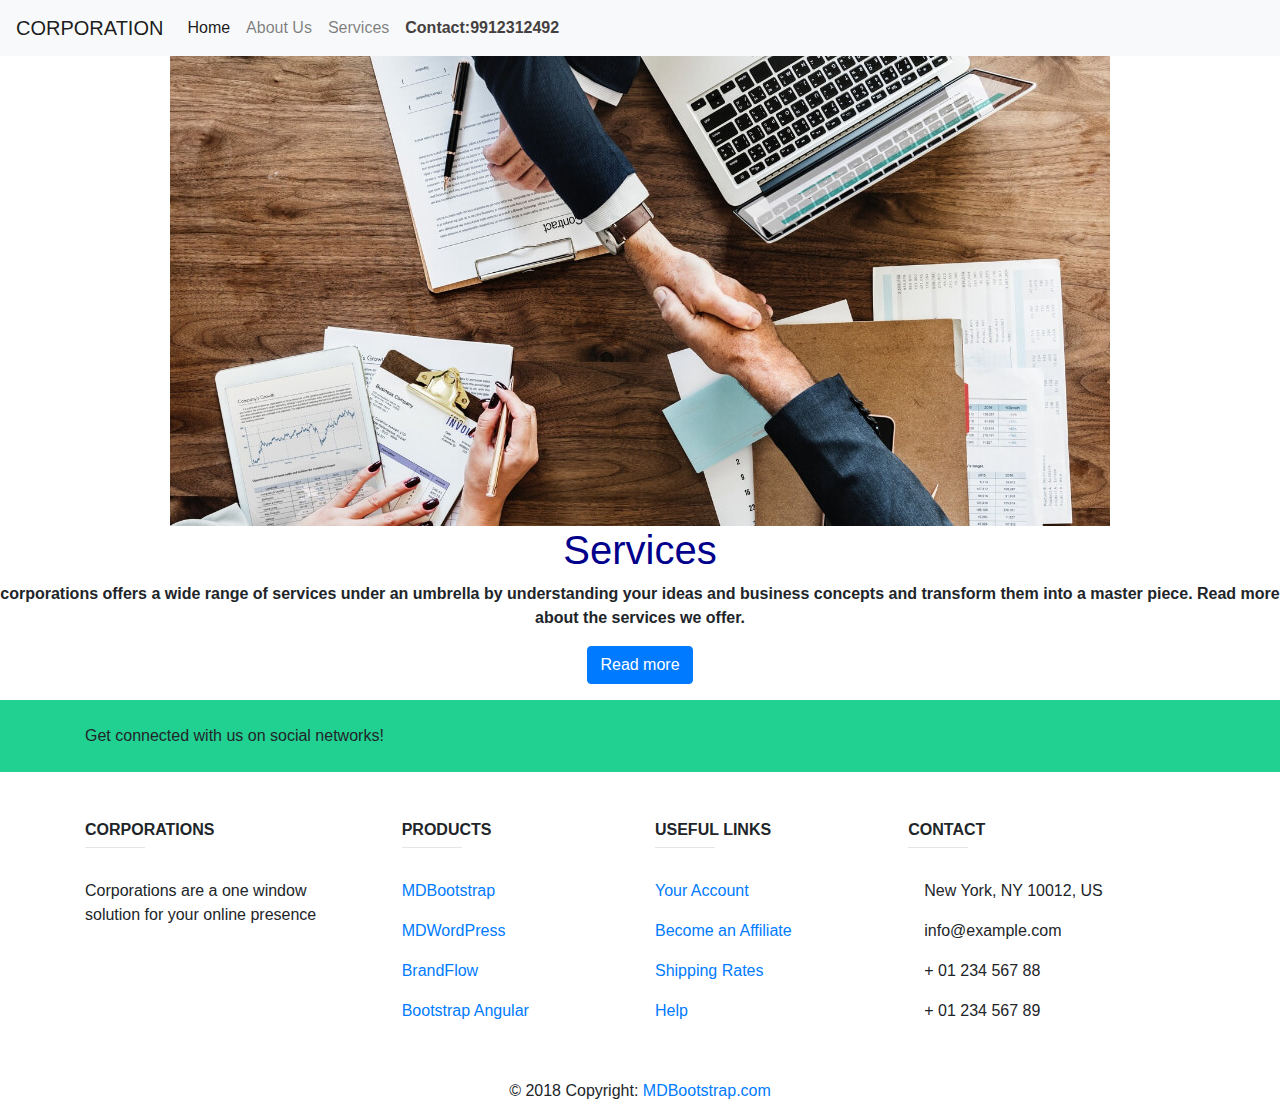
<file: index.html>
<!DOCTYPE html>
<html>
    <head>
        <title>Corporations E-Services</title>
    <link rel="stylesheet" href = "https://maxcdn.bootstrapcdn.com/bootstrap/4.0.0/css/bootstrap.min.css" integrity ="sha384-Gn5384xqQ1aoWXA+058RXPxPg6fy4IWvTNh0E263XmFcJlSAwiGgFAW/dAiS6JXm" crossorigin = "anonymous">
	<link rel="stylesheet" href = "styles.css">
    <style>
    #myBtn {
  display: none; /* Hidden by default */
  position: fixed; /* Fixed/sticky position */
  bottom: 20px; /* Place the button at the bottom of the page */
  right: 30px; /* Place the button 30px from the right */
  z-index: 99; /* Make sure it does not overlap */
  border: none; /* Remove borders */
  outline: none; /* Remove outline */
  background-color:#8F8684; /* Set a background color */
  color: white; /* Text color */
  cursor: pointer; /* Add a mouse pointer on hover */
  padding: 15px; /* Some padding */
  border-radius: 10px; /* Rounded corners */
  font-size: 18px; /* Increase font size */
}

#myBtn:hover {
  background-color: #555; /* Add a dark-grey background on hover */
}
  </style>
    </head>
    

    <body>
    	<nav class="navbar navbar-expand-lg navbar-light bg-light">
  <a class="navbar-brand" href="index.html">CORPORATION</a>
  <button class="navbar-toggler" type="button" data-toggle="collapse" data-target="#navbarNav" aria-controls="navbarNav" aria-expanded="false" aria-label="Toggle navigation">
    <span class="navbar-toggler-icon"></span>
  </button>
  <div class="collapse navbar-collapse" id="navbarNav">
    <ul class="navbar-nav">
      <li class="nav-item active">
        <a class="nav-link" href="index.html">Home <span class="sr-only">(current)</span></a>
      </li>
      <li class="nav-item">
        <a class="nav-link" href="aboutus.html">About Us</a>
      </li>
      <li class="nav-item">
        <a class="nav-link" href="services.html">Services</a>
      </li>
      <li class="nav-item">
        <a class="nav-link disabled" style="font-weight:bold; color:#444040" href="#" tabindex="-1" aria-disabled="true">Contact:9912312492</a>
      </li>
    </ul>
  </div>
</nav>
    	<img id = "mainp" src=business.jpg style = "display:block; margin-left: auto; margin-right: auto;" alt = business>
    	<div class = "container">
    		<h1 text-align:center>Services</h1>
    	</div>

    	<p id = "pa">corporations offers a wide range of services under an umbrella by understanding your ideas and business concepts and transform them into a master piece.
        Read more about the services we offer.
      </p>
        
      <div class = "container">
        <div class = "row">
         <div class = "col text-center"> 
        <a href = "services.html"><button type="button" class="btn btn-primary">Read more</button></a>
          </div>
        </div>
      </div>
        <p>
          



        </p>
    <!-- Footer -->
<footer class="page-footer font-small blue-grey lighten-5">

  <div style="background-color: #21d192;">
    <div class="container">

      <!-- Grid row-->
      <div class="row py-4 d-flex align-items-center">

        <!-- Grid column -->
        <div class="col-md-6 col-lg-5 text-center text-md-left mb-4 mb-md-0">
          <h6 class="mb-0">Get connected with us on social networks!</h6>
        </div>
        <!-- Grid column -->

        <!-- Grid column -->
        <div class="col-md-6 col-lg-7 text-center text-md-right">

          <!-- Facebook -->
          <a class="fb-ic">
            <i class="fab fa-facebook-f white-text mr-4"> </i>
          </a>
          <!-- Twitter -->
          <a class="tw-ic">
            <i class="fab fa-twitter white-text mr-4"> </i>
          </a>
          <!-- Google +-->
          <a class="gplus-ic">
            <i class="fab fa-google-plus-g white-text mr-4"> </i>
          </a>
          <!--Linkedin -->
          <a class="li-ic">
            <i class="fab fa-linkedin-in white-text mr-4"> </i>
          </a>
          <!--Instagram-->
          <a class="ins-ic">
            <i class="fab fa-instagram white-text"> </i>
          </a>

        </div>
        <!-- Grid column -->

      </div>
      <!-- Grid row-->

    </div>
  </div>

  


  <!-- Footer Links -->
  <div class="container text-center text-md-left mt-5">

    <!-- Grid row -->
    <div class="row mt-3 dark-grey-text">

      <!-- Grid column -->
      <div class="col-md-3 col-lg-4 col-xl-3 mb-4">

        <!-- Content -->
        <h6 class="text-uppercase font-weight-bold">Corporations</h6>
        <hr class="teal accent-3 mb-4 mt-0 d-inline-block mx-auto" style="width: 60px;">
        <p>Corporations are a one window solution for your online presence</p>

      </div>
      <!-- Grid column -->

      <!-- Grid column -->
      <div class="col-md-2 col-lg-2 col-xl-2 mx-auto mb-4">

        <!-- Links -->
        <h6 class="text-uppercase font-weight-bold">Products</h6>
        <hr class="teal accent-3 mb-4 mt-0 d-inline-block mx-auto" style="width: 60px;">
        <p>
          <a class="dark-grey-text" href="#!">MDBootstrap</a>
        </p>
        <p>
          <a class="dark-grey-text" href="#!">MDWordPress</a>
        </p>
        <p>
          <a class="dark-grey-text" href="#!">BrandFlow</a>
        </p>
        <p>
          <a class="dark-grey-text" href="#!">Bootstrap Angular</a>
        </p>

      </div>
      <!-- Grid column -->

      <!-- Grid column -->
      <div class="col-md-3 col-lg-2 col-xl-2 mx-auto mb-4">

        <!-- Links -->
        <h6 class="text-uppercase font-weight-bold">Useful links</h6>
        <hr class="teal accent-3 mb-4 mt-0 d-inline-block mx-auto" style="width: 60px;">
        <p>
          <a class="dark-grey-text" href="#!">Your Account</a>
        </p>
        <p>
          <a class="dark-grey-text" href="#!">Become an Affiliate</a>
        </p>
        <p>
          <a class="dark-grey-text" href="#!">Shipping Rates</a>
        </p>
        <p>
          <a class="dark-grey-text" href="#!">Help</a>
        </p>

      </div>
      <!-- Grid column -->

      <!-- Grid column -->
      <div class="col-md-4 col-lg-3 col-xl-3 mx-auto mb-md-0 mb-4">

        <!-- Links -->
        <h6 class="text-uppercase font-weight-bold">Contact</h6>
        <hr class="teal accent-3 mb-4 mt-0 d-inline-block mx-auto" style="width: 60px;">
        <p>
          <i class="fas fa-home mr-3"></i> New York, NY 10012, US</p>
        <p>
          <i class="fas fa-envelope mr-3"></i> info@example.com</p>
        <p>
          <i class="fas fa-phone mr-3"></i> + 01 234 567 88</p>
        <p>
          <i class="fas fa-print mr-3"></i> + 01 234 567 89</p>

      </div>
      <!-- Grid column -->

    </div>
    <!-- Grid row -->

  </div>
  <!-- Footer Links -->

  
  <div class="footer-copyright text-center text-black-50 py-3">© 2018 Copyright:
    <a class="dark-grey-text" href="https://mdbootstrap.com/education/bootstrap/"> MDBootstrap.com</a>
  </div>
  <!-- Copyright -->

</footer>
<!-- Footer -->

  <button onclick="topFunction()" id="myBtn" title="Go to top">Top</button>
  <script>
    window.onscroll = function() {scrollFunction()};

function scrollFunction() {
  if (document.body.scrollTop > 20 || document.documentElement.scrollTop > 20) {
    document.getElementById("myBtn").style.display = "block";
  } else {
    document.getElementById("myBtn").style.display = "none";
  }
}

// When the user clicks on the button, scroll to the top of the document
function topFunction() {
  document.body.scrollTop = 0; // For Safari
  document.documentElement.scrollTop = 0; // For Chrome, Firefox, IE and Opera
}

  </script>
    	</body>
</html>
</file>
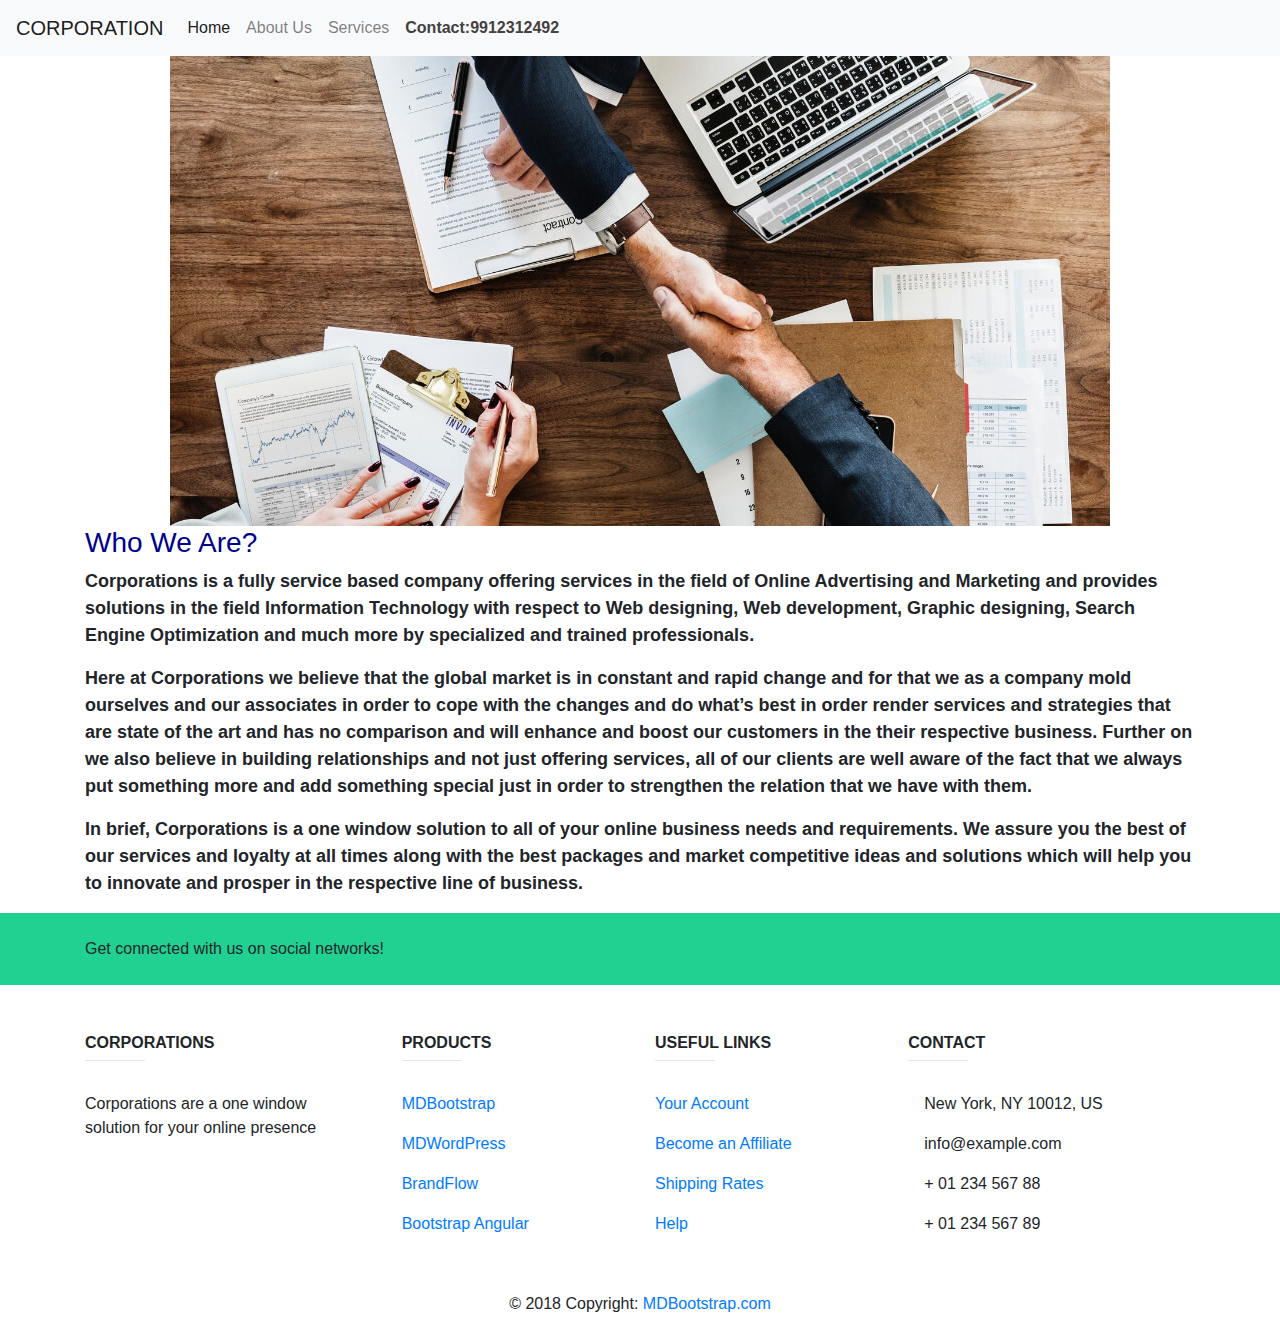
<file: aboutus.html>
<!DOCTYPE HTML>
<html>
<head>
	<title>About us</title>
<link rel="stylesheet" href = "https://maxcdn.bootstrapcdn.com/bootstrap/4.0.0/css/bootstrap.min.css" integrity ="sha384-Gn5384xqQ1aoWXA+058RXPxPg6fy4IWvTNh0E263XmFcJlSAwiGgFAW/dAiS6JXm" crossorigin = "anonymous">
	<link rel="stylesheet" href = "styles.css">
	 <style>
    #myBtn {
  display: none; /* Hidden by default */
  position: fixed; /* Fixed/sticky position */
  bottom: 20px; /* Place the button at the bottom of the page */
  right: 30px; /* Place the button 30px from the right */
  z-index: 99; /* Make sure it does not overlap */
  border: none; /* Remove borders */
  outline: none; /* Remove outline */
  background-color:#8F8684; /* Set a background color */
  color: white; /* Text color */
  cursor: pointer; /* Add a mouse pointer on hover */
  padding: 15px; /* Some padding */
  border-radius: 10px; /* Rounded corners */
  font-size: 18px; /* Increase font size */
}

#myBtn:hover {
  background-color: #555; /* Add a dark-grey background on hover */
}
  </style>
    </head>
    

    <body>
    	<nav class="navbar navbar-expand-lg navbar-light bg-light">
  <a class="navbar-brand" href="index.html">CORPORATION</a>
  <button class="navbar-toggler" type="button" data-toggle="collapse" data-target="#navbarNav" aria-controls="navbarNav" aria-expanded="false" aria-label="Toggle navigation">
    <span class="navbar-toggler-icon"></span>
  </button>
  <div class="collapse navbar-collapse" id="navbarNav">
    <ul class="navbar-nav">
      <li class="nav-item active">
        <a class="nav-link" href="index.html">Home <span class="sr-only">(current)</span></a>
      </li>
      <li class="nav-item">
        <a class="nav-link" href="aboutus.html">About Us</a>
      </li>
      <li class="nav-item">
        <a class="nav-link" href="services.html">Services</a>
      </li>
      <li class="nav-item">
        <a class="nav-link disabled" style="font-weight:bold; color:#444040" href="#" tabindex="-1" aria-disabled="true">Contact:9912312492</a>
      </li>
    </ul>
  </div>
</nav>
    	<img id = "mainp" src=business.jpg style = "display:block; margin-left: auto; margin-right: auto;" alt = business>
<!--content of the website-->    	
	<div class="container">
		<h3 style="color:darkblue">Who We Are?</h3>
                    <p id="about">Corporations is a fully service based company offering services in the field of Online Advertising and Marketing and provides solutions in the field Information Technology with respect to Web designing, Web development, Graphic designing, Search Engine Optimization and much more by specialized and trained professionals.
                    </p>
                    
                    <p id="about">Here at Corporations we believe that the global market is in constant and rapid change and for that we as a company mold ourselves and our associates in order to cope with the changes and do what’s best in order render services and strategies that are state of the art and has no comparison and will enhance and boost our customers in the their respective business. Further on we also believe in building relationships and not just offering services, all of our clients are well aware of the fact that we always put something more and add something special just in order to strengthen the relation that we have with them.
                    </p>
                    
                    <p id="about">In brief, Corporations is a one window solution to all of your online business needs and requirements. We assure you the best of our services and loyalty at all times along with the best packages and market competitive ideas and solutions which will help you to innovate and prosper in the respective line of business.
                    </p>

    </div>
    




    	<footer class="page-footer font-small blue-grey lighten-5">

  <div style="background-color: #21d192;">
    <div class="container">

      <!-- Grid row-->
      <div class="row py-4 d-flex align-items-center">

        <!-- Grid column -->
        <div class="col-md-6 col-lg-5 text-center text-md-left mb-4 mb-md-0">
          <h6 class="mb-0">Get connected with us on social networks!</h6>
        </div>
        <!-- Grid column -->

        <!-- Grid column -->
        <div class="col-md-6 col-lg-7 text-center text-md-right">

          <!-- Facebook -->
          <a class="fb-ic">
            <i class="fab fa-facebook-f white-text mr-4"> </i>
          </a>
          <!-- Twitter -->
          <a class="tw-ic">
            <i class="fab fa-twitter white-text mr-4"> </i>
          </a>
          <!-- Google +-->
          <a class="gplus-ic">
            <i class="fab fa-google-plus-g white-text mr-4"> </i>
          </a>
          <!--Linkedin -->
          <a class="li-ic">
            <i class="fab fa-linkedin-in white-text mr-4"> </i>
          </a>
          <!--Instagram-->
          <a class="ins-ic">
            <i class="fab fa-instagram white-text"> </i>
          </a>

        </div>
        <!-- Grid column -->

      </div>
      <!-- Grid row-->

    </div>
  </div>

 <!-- Footer Links -->
  <div class="container text-center text-md-left mt-5">

    <!-- Grid row -->
    <div class="row mt-3 dark-grey-text">

      <!-- Grid column -->
      <div class="col-md-3 col-lg-4 col-xl-3 mb-4">

        <!-- Content -->
        <h6 class="text-uppercase font-weight-bold">Corporations</h6>
        <hr class="teal accent-3 mb-4 mt-0 d-inline-block mx-auto" style="width: 60px;">
        <p>Corporations are a one window solution for your online presence</p>

      </div>
      <!-- Grid column -->

      <!-- Grid column -->
      <div class="col-md-2 col-lg-2 col-xl-2 mx-auto mb-4">

        <!-- Links -->
        <h6 class="text-uppercase font-weight-bold">Products</h6>
        <hr class="teal accent-3 mb-4 mt-0 d-inline-block mx-auto" style="width: 60px;">
        <p>
          <a class="dark-grey-text" href="#!">MDBootstrap</a>
        </p>
        <p>
          <a class="dark-grey-text" href="#!">MDWordPress</a>
        </p>
        <p>
          <a class="dark-grey-text" href="#!">BrandFlow</a>
        </p>
        <p>
          <a class="dark-grey-text" href="#!">Bootstrap Angular</a>
        </p>

      </div>
      <!-- Grid column -->

      <!-- Grid column -->
      <div class="col-md-3 col-lg-2 col-xl-2 mx-auto mb-4">

        <!-- Links -->
        <h6 class="text-uppercase font-weight-bold">Useful links</h6>
        <hr class="teal accent-3 mb-4 mt-0 d-inline-block mx-auto" style="width: 60px;">
        <p>
          <a class="dark-grey-text" href="#!">Your Account</a>
        </p>
        <p>
          <a class="dark-grey-text" href="#!">Become an Affiliate</a>
        </p>
        <p>
          <a class="dark-grey-text" href="#!">Shipping Rates</a>
        </p>
        <p>
          <a class="dark-grey-text" href="#!">Help</a>
        </p>

      </div>
      <!-- Grid column -->

      <!-- Grid column -->
      <div class="col-md-4 col-lg-3 col-xl-3 mx-auto mb-md-0 mb-4">

        <!-- Links -->
        <h6 class="text-uppercase font-weight-bold">Contact</h6>
        <hr class="teal accent-3 mb-4 mt-0 d-inline-block mx-auto" style="width: 60px;">
        <p>
          <i class="fas fa-home mr-3"></i> New York, NY 10012, US</p>
        <p>
          <i class="fas fa-envelope mr-3"></i> info@example.com</p>
        <p>
          <i class="fas fa-phone mr-3"></i> + 01 234 567 88</p>
        <p>
          <i class="fas fa-print mr-3"></i> + 01 234 567 89</p>

      </div>
      <!-- Grid column -->

    </div>
    <!-- Grid row -->

  </div>
  <!-- Footer Links -->

  
  <div class="footer-copyright text-center text-black-50 py-3">© 2018 Copyright:
    <a class="dark-grey-text" href="https://mdbootstrap.com/education/bootstrap/"> MDBootstrap.com</a>
  </div>
  <!-- Copyright -->

</footer>
<!-- Footer -->
	 <button onclick="topFunction()" id="myBtn" title="Go to top">Top</button>
  <script>
    window.onscroll = function() {scrollFunction()};

function scrollFunction() {
  if (document.body.scrollTop > 20 || document.documentElement.scrollTop > 20) {
    document.getElementById("myBtn").style.display = "block";
  } else {
    document.getElementById("myBtn").style.display = "none";
  }
}

// When the user clicks on the button, scroll to the top of the document
function topFunction() {
  document.body.scrollTop = 0; // For Safari
  document.documentElement.scrollTop = 0; // For Chrome, Firefox, IE and Opera
}

  </script>
    	</body>
    
</html>
</file>
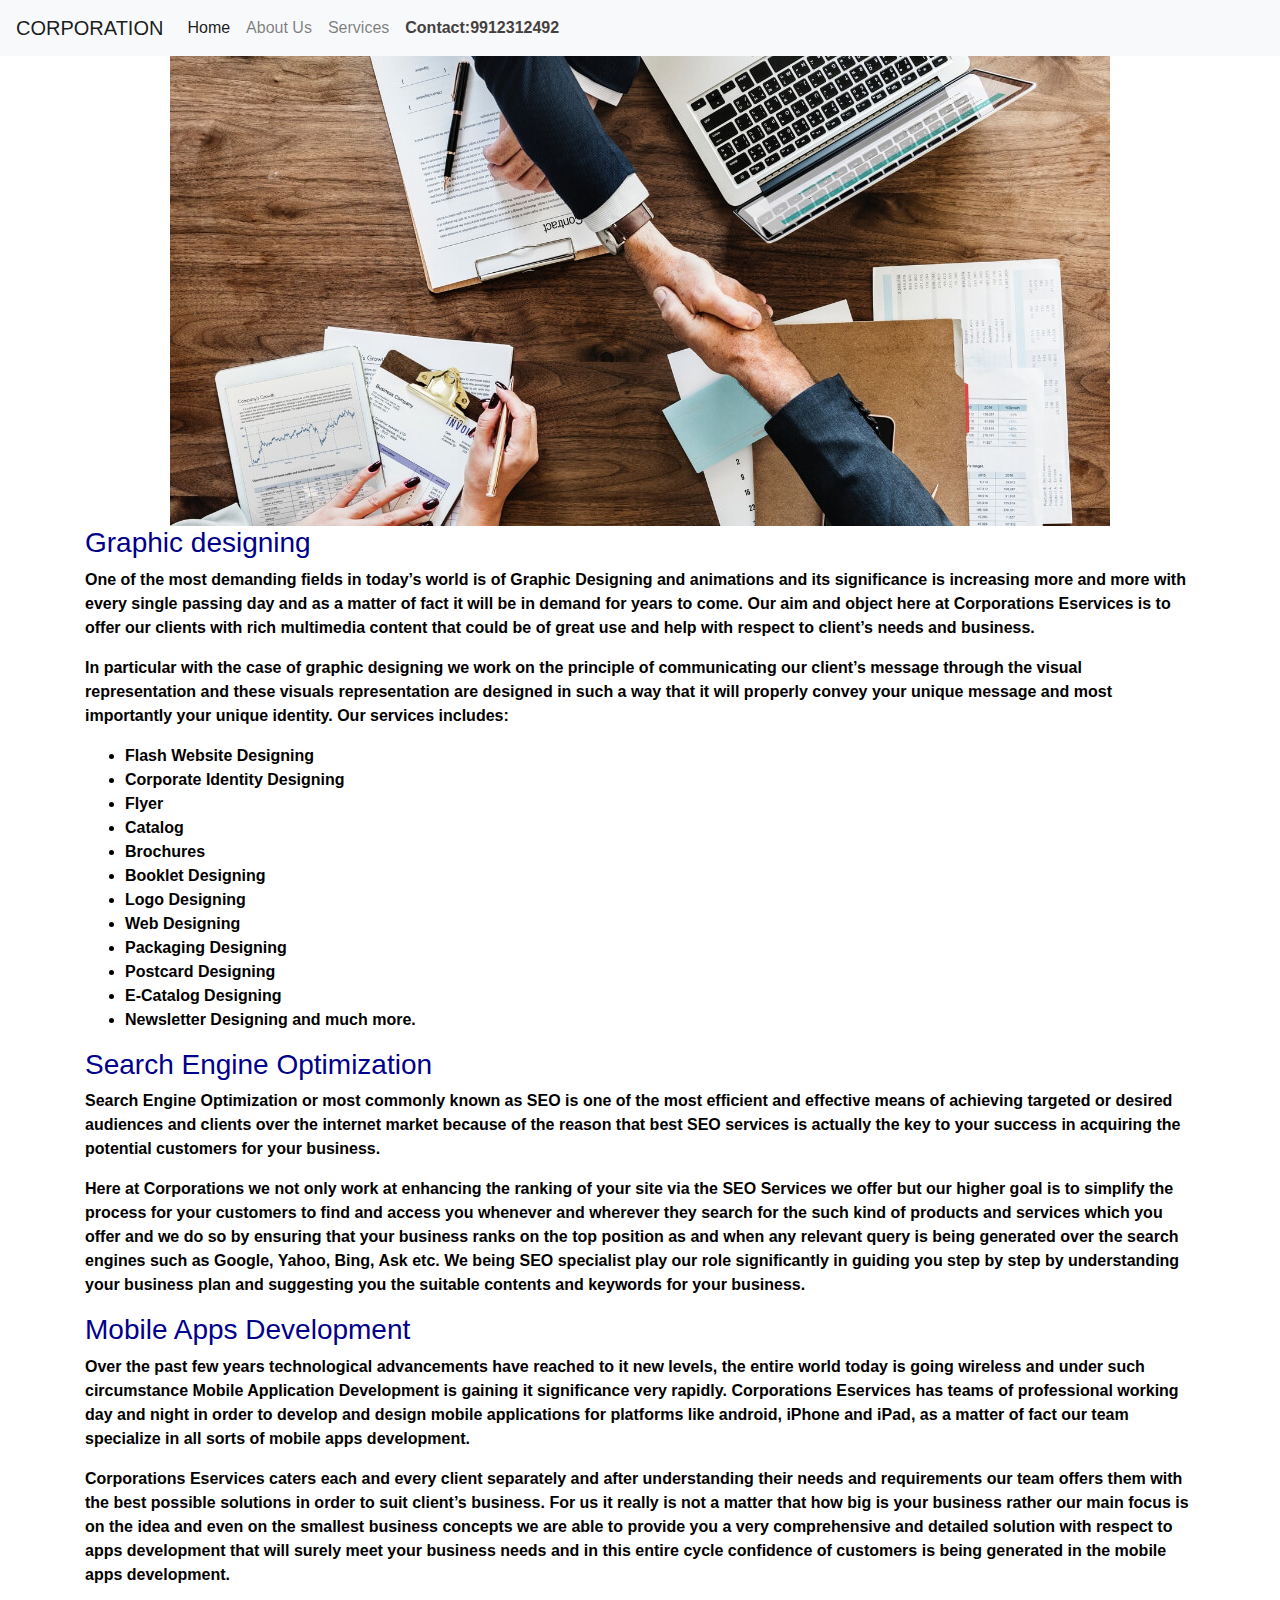
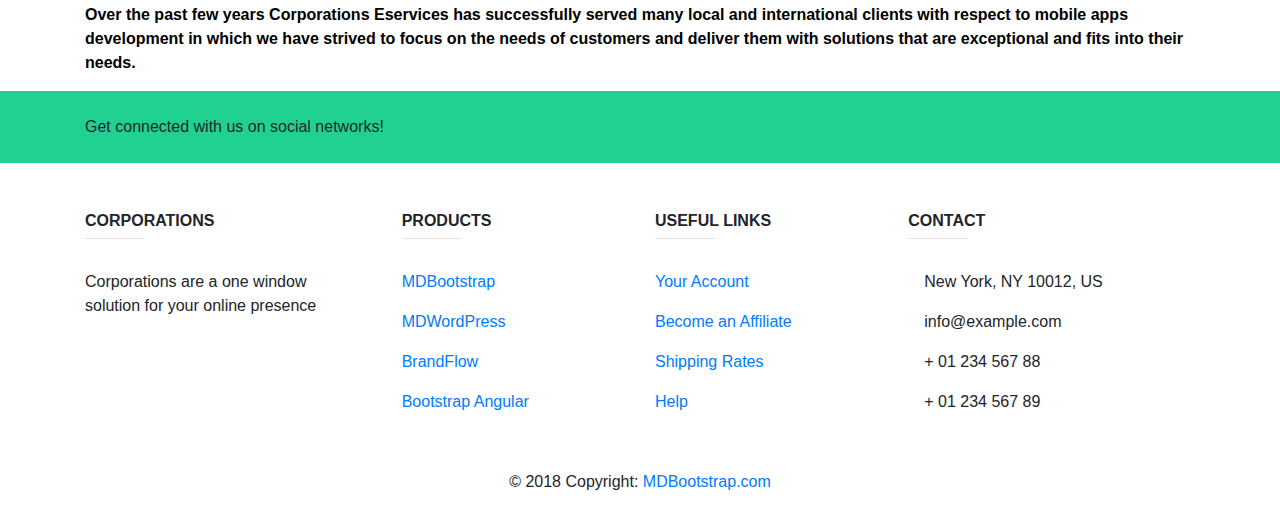
<file: services.html>
<!DOCTYPE HTML>
<!DOCTYPE html>
<html>
<head>
	<title>Services</title>
	<link rel="stylesheet" href = "https://maxcdn.bootstrapcdn.com/bootstrap/4.0.0/css/bootstrap.min.css" integrity ="sha384-Gn5384xqQ1aoWXA+058RXPxPg6fy4IWvTNh0E263XmFcJlSAwiGgFAW/dAiS6JXm" crossorigin = "anonymous">
	<link rel="stylesheet" href = "styles.css">
    <style>
    #myBtn {
  display: none; /* Hidden by default */
  position: fixed; /* Fixed/sticky position */
  bottom: 20px; /* Place the button at the bottom of the page */
  right: 30px; /* Place the button 30px from the right */
  z-index: 99; /* Make sure it does not overlap */
  border: none; /* Remove borders */
  outline: none; /* Remove outline */
  background-color:#8F8684; /* Set a background color */
  color: white; /* Text color */
  cursor: pointer; /* Add a mouse pointer on hover */
  padding: 15px; /* Some padding */
  border-radius: 10px; /* Rounded corners */
  font-size: 18px; /* Increase font size */
}

#myBtn:hover {
  background-color: #555; /* Add a dark-grey background on hover */
}
  </style>
</head>
<body>
<nav class="navbar navbar-expand-lg navbar-light bg-light">
  <a class="navbar-brand" href="index.html">CORPORATION</a>
  <button class="navbar-toggler" type="button" data-toggle="collapse" data-target="#navbarNav" aria-controls="navbarNav" aria-expanded="false" aria-label="Toggle navigation">
    <span class="navbar-toggler-icon"></span>
  </button>
  <div class="collapse navbar-collapse" id="navbarNav">
    <ul class="navbar-nav">
      <li class="nav-item active">
        <a class="nav-link" href="index.html">Home <span class="sr-only">(current)</span></a>
      </li>
      <li class="nav-item">
        <a class="nav-link" href="aboutus.html">About Us</a>
      </li>
      <li class="nav-item">
        <a class="nav-link" href="services.html">Services</a>
      </li>
      <li class="nav-item">
        <a class="nav-link disabled" href="#" style="font-weight:bold; color:#444040" tabindex="-1" aria-disabled="true">Contact:9912312492</a>
      </li>
    </ul>
  </div>
</nav>
    	<img id = "mainp" src=business.jpg style = "display:block; margin-left: auto; margin-right: auto;" alt = business>
	
	<div class="container" style ="color:darkblue;">
		<h3>Graphic designing</h3>
		<p id="content" style="color:black; font-family:arial,sans-serif;font-weight:bold;">
			One of the most demanding fields in today’s world is of Graphic Designing and animations and its significance is increasing more and more with every single passing day and as a matter of fact it will be in demand for years to come. Our aim and object here at Corporations Eservices is to offer our clients with rich multimedia content that could be of great use and help with respect to client’s needs and business.

			<p style="color:black; font-family:arial,sans-serif;font-weight:bold;">
			In particular with the case of graphic designing we work on the principle of communicating our client’s message through the visual representation and these visuals representation are designed in such a way that it will properly convey your unique message and most importantly your unique identity. Our services includes:
			</p>

					<ul style="color:black; font-family:arial,sans-serif; font-weight:bold;">
					<li>Flash Website Designing</li>
					<li>Corporate Identity Designing</li>
					<li>Flyer</li>
					<li>Catalog</li>
					<li>Brochures</li>
					<li>Booklet Designing</li>
					<li>Logo Designing</li>
					<li>Web Designing</li>
					<li>Packaging Designing</li>
					<li>Postcard Designing</li>
					<li>E-Catalog Designing</li>
					<li>Newsletter Designing and much more.	</li>
					</ul>	
		</p>
	</div>
		<div class = "container" style="color:darkblue;">
			<h3>Search Engine Optimization</h3>
		<p style="color:black; font-family:arial,sans-serif; font-weight:bold;">
			Search Engine Optimization or most commonly known as SEO is one of the most efficient and effective means of achieving targeted or desired audiences and clients over the internet market because of the reason that best SEO services is actually the key to your success in acquiring the potential customers for your business.
		</p>
		<p style="color:black; font-family:arial,sans-serif; font-weight:bold;">	
			Here at Corporations we not only work at enhancing the ranking of your site via the SEO Services we offer but our higher goal is to simplify the process for your customers to find and access you whenever and wherever they search for the such kind of products and services which you offer and we do so by ensuring that your business ranks on the top position as and when any relevant query is being generated over the search engines such as Google, Yahoo, Bing, Ask etc. We being SEO specialist play our role significantly in guiding you step by step by understanding your business plan and suggesting you the suitable contents and keywords for your business.
		</p>	
	</div>

	<div class = "container" style="color:darkblue;">
		<h3>Mobile Apps Development</h3>

	<p style="color:black; font-family:arial,sans-serif; font-weight:bold;">
		Over the past few years technological advancements have reached to it new levels, the entire world today is going wireless and under such circumstance Mobile Application Development is gaining it significance very rapidly. Corporations Eservices has teams of professional working day and night in order to develop and design mobile applications for platforms like android, iPhone and iPad, as a matter of fact our team specialize in all sorts of mobile apps development.
	</p>
	<p style="color:black; font-family:arial,sans-serif; font-weight:bold;">
	 Corporations Eservices caters each and every client separately and after understanding their needs and requirements our team offers them with the best possible solutions in order to suit client’s business. For us it really is not a matter that how big is your business rather our main focus is on the idea and even on the smallest business concepts we are able to provide you a very comprehensive and detailed solution with respect to apps development that will surely meet your business needs and in this entire cycle confidence of customers is being generated in the mobile apps development.
	</p>
	<p style="color:black; font-family:arial,sans-serif; font-weight:bold;">	
		Over the past few years Corporations Eservices has successfully served many local and international clients with respect to mobile apps development in which we have strived to focus on the needs of customers and deliver them with solutions that are exceptional and fits into their needs.
	</p>
</div>








<!--footer starts from here-->
<footer class="page-footer font-small blue-grey lighten-5">

  <div style="background-color: #21d192;">
    <div class="container">

      <!-- Grid row-->
      <div class="row py-4 d-flex align-items-center">

        <!-- Grid column -->
        <div class="col-md-6 col-lg-5 text-center text-md-left mb-4 mb-md-0">
          <h6 class="mb-0">Get connected with us on social networks!</h6>
        </div>
        <!-- Grid column -->

        <!-- Grid column -->
        <div class="col-md-6 col-lg-7 text-center text-md-right">

          <!-- Facebook -->
          <a class="fb-ic">
            <i class="fab fa-facebook-f white-text mr-4"> </i>
          </a>
          <!-- Twitter -->
          <a class="tw-ic">
            <i class="fab fa-twitter white-text mr-4"> </i>
          </a>
          <!-- Google +-->
          <a class="gplus-ic">
            <i class="fab fa-google-plus-g white-text mr-4"> </i>
          </a>
          <!--Linkedin -->
          <a class="li-ic">
            <i class="fab fa-linkedin-in white-text mr-4"> </i>
          </a>
          <!--Instagram-->
          <a class="ins-ic">
            <i class="fab fa-instagram white-text"> </i>
          </a>

        </div>
        <!-- Grid column -->

      </div>
      <!-- Grid row-->

    </div>
  </div>

 <!-- Footer Links -->
  <div class="container text-center text-md-left mt-5">

    <!-- Grid row -->
    <div class="row mt-3 dark-grey-text">

      <!-- Grid column -->
      <div class="col-md-3 col-lg-4 col-xl-3 mb-4">

        <!-- Content -->
        <h6 class="text-uppercase font-weight-bold">Corporations</h6>
        <hr class="teal accent-3 mb-4 mt-0 d-inline-block mx-auto" style="width: 60px;">
        <p>Corporations are a one window solution for your online presence</p>

      </div>
      <!-- Grid column -->

      <!-- Grid column -->
      <div class="col-md-2 col-lg-2 col-xl-2 mx-auto mb-4">

        <!-- Links -->
        <h6 class="text-uppercase font-weight-bold">Products</h6>
        <hr class="teal accent-3 mb-4 mt-0 d-inline-block mx-auto" style="width: 60px;">
        <p>
          <a class="dark-grey-text" href="#!">MDBootstrap</a>
        </p>
        <p>
          <a class="dark-grey-text" href="#!">MDWordPress</a>
        </p>
        <p>
          <a class="dark-grey-text" href="#!">BrandFlow</a>
        </p>
        <p>
          <a class="dark-grey-text" href="#!">Bootstrap Angular</a>
        </p>

      </div>
      <!-- Grid column -->

      <!-- Grid column -->
      <div class="col-md-3 col-lg-2 col-xl-2 mx-auto mb-4">

        <!-- Links -->
        <h6 class="text-uppercase font-weight-bold">Useful links</h6>
        <hr class="teal accent-3 mb-4 mt-0 d-inline-block mx-auto" style="width: 60px;">
        <p>
          <a class="dark-grey-text" href="#!">Your Account</a>
        </p>
        <p>
          <a class="dark-grey-text" href="#!">Become an Affiliate</a>
        </p>
        <p>
          <a class="dark-grey-text" href="#!">Shipping Rates</a>
        </p>
        <p>
          <a class="dark-grey-text" href="#!">Help</a>
        </p>

      </div>
      <!-- Grid column -->

      <!-- Grid column -->
      <div class="col-md-4 col-lg-3 col-xl-3 mx-auto mb-md-0 mb-4">

        <!-- Links -->
        <h6 class="text-uppercase font-weight-bold">Contact</h6>
        <hr class="teal accent-3 mb-4 mt-0 d-inline-block mx-auto" style="width: 60px;">
        <p>
          <i class="fas fa-home mr-3"></i> New York, NY 10012, US</p>
        <p>
          <i class="fas fa-envelope mr-3"></i> info@example.com</p>
        <p>
          <i class="fas fa-phone mr-3"></i> + 01 234 567 88</p>
        <p>
          <i class="fas fa-print mr-3"></i> + 01 234 567 89</p>

      </div>
      <!-- Grid column -->

    </div>
    <!-- Grid row -->

  </div>
  <!-- Footer Links -->

  
  <div class="footer-copyright text-center text-black-50 py-3">© 2018 Copyright:
    <a class="dark-grey-text" href="https://mdbootstrap.com/education/bootstrap/"> MDBootstrap.com</a>
  </div>
  <!-- Copyright -->

</footer>
<!-- Footer -->
	 <button onclick="topFunction()" id="myBtn" title="Go to top">Top</button>
  <script>
    window.onscroll = function() {scrollFunction()};

function scrollFunction() {
  if (document.body.scrollTop > 20 || document.documentElement.scrollTop > 20) {
    document.getElementById("myBtn").style.display = "block";
  } else {
    document.getElementById("myBtn").style.display = "none";
  }
}

// When the user clicks on the button, scroll to the top of the document
function topFunction() {
  document.body.scrollTop = 0; // For Safari
  document.documentElement.scrollTop = 0; // For Chrome, Firefox, IE and Opera
}

  </script>
 
  
</body>
</html>
</file>
<file: styles.css>
h1{
	color:darkblue;
	text-align:center;
}
.name{
	color:maroon;
	text-align:left;
}
#new{
	text-align:center;
	color:blue;
	width:50%;
}

#services{
	text-align:;
}

#pa{
	text-align:center;
	font-family:arial,sans-serif;
	font-weight:bold;


}

	}
 #myBtn {
  display: none; /* Hidden by default */
  position: fixed; /* Fixed/sticky position */
  bottom: 20px; /* Place the button at the bottom of the page */
  right: 30px; /* Place the button 30px from the right */
  z-index: 99; /* Make sure it does not overlap */
  border: none; /* Remove borders */
  outline: none; /* Remove outline */
  background-color:#8F8684; /* Set a background color */
  color: white; /* Text color */
  cursor: pointer; /* Add a mouse pointer on hover */
  padding: 15px; /* Some padding */
  border-radius: 10px; /* Rounded corners */
  font-size: 18px; /* Increase font size */
}

#myBtn:hover {
  background-color: #555; /* Add a dark-grey background on hover */
}

#about{
	text-align:left;
	font-family:arial,sans-serif;
	font-size:18px;
	font-weight:bold;
}
</file>
